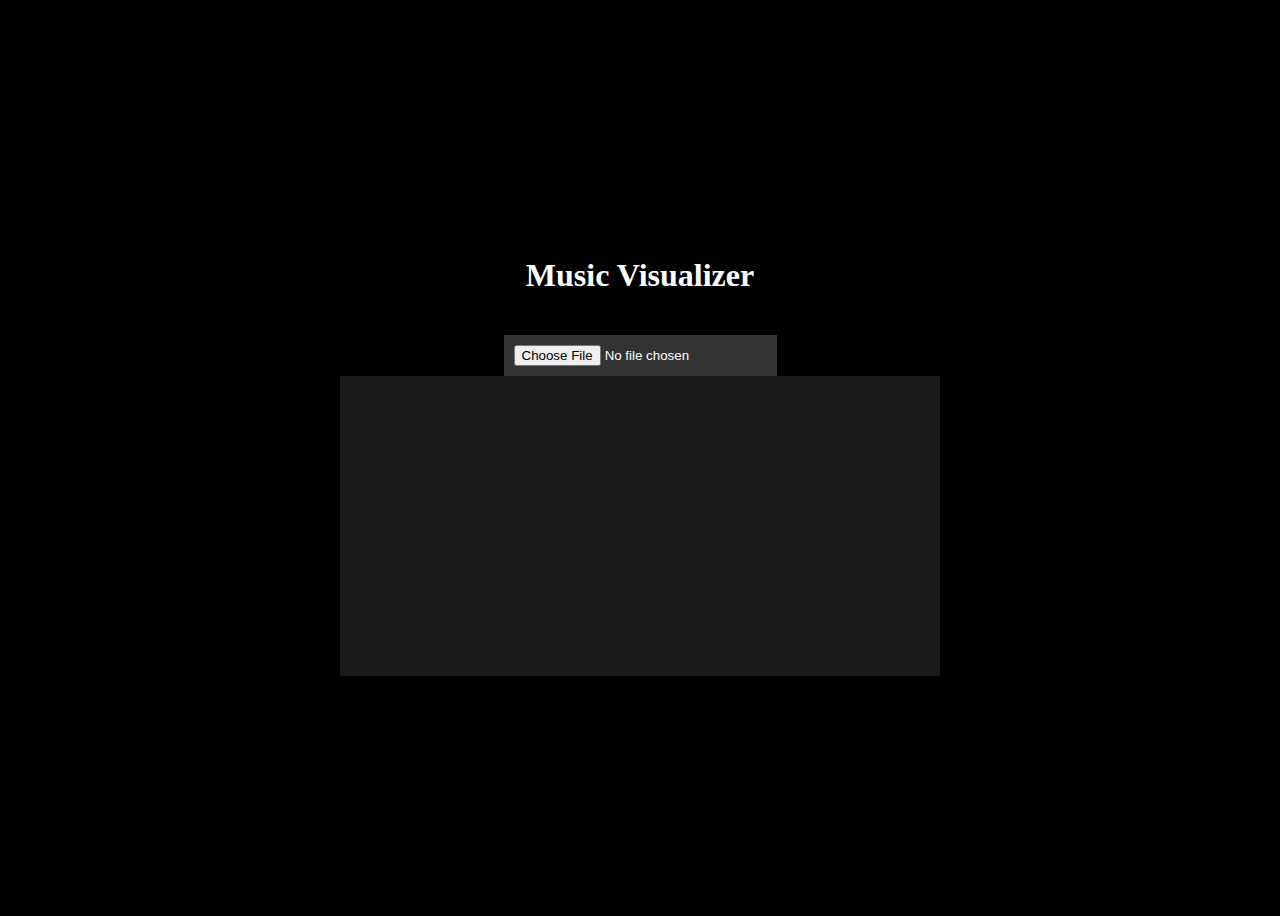
<file: music.html>
<!DOCTYPE html>
<html lang="en">
<head>
    <meta charset="UTF-8">
    <meta name="viewport" content="width=device-width, initial-scale=1.0">
    <title>Music Visualizer</title>
    <link rel="stylesheet" href="style-music.css">
</head>
<body>
    <div class="container">
        <h1>Music Visualizer</h1>
        <input type="file" id="audioFile" accept="audio/*">
        <canvas id="visualizer"></canvas>
    </div>
    <script src="script-music.js"></script>
</body>
</html>
</file>
<file: style-music.css>
body {
    display: flex;
    justify-content: center;
    align-items: center;
    height: 100vh;
    background: black;
    color: white;
    flex-direction: column;
    text-align: center;
}

.container {
    width: 100%;
    max-width: 600px;
}

canvas {
    width: 100%;
    height: 300px;
    background: rgba(255, 255, 255, 0.1);
}

input {
    margin-top: 20px;
    padding: 10px;
    background: #333;
    color: white;
    border: none;
    cursor: pointer;
}body {
    display: flex;
    justify-content: center;
    align-items: center;
    height: 100vh;
    background: black;
    color: white;
    flex-direction: column;
    text-align: center;
}

.container {
    width: 100%;
    max-width: 600px;
}

canvas {
    width: 100%;
    height: 300px;
    background: rgba(255, 255, 255, 0.1);
}

input {
    margin-top: 20px;
    padding: 10px;
    background: #333;
    color: white;
    border: none;
    cursor: pointer;
}
</file>
